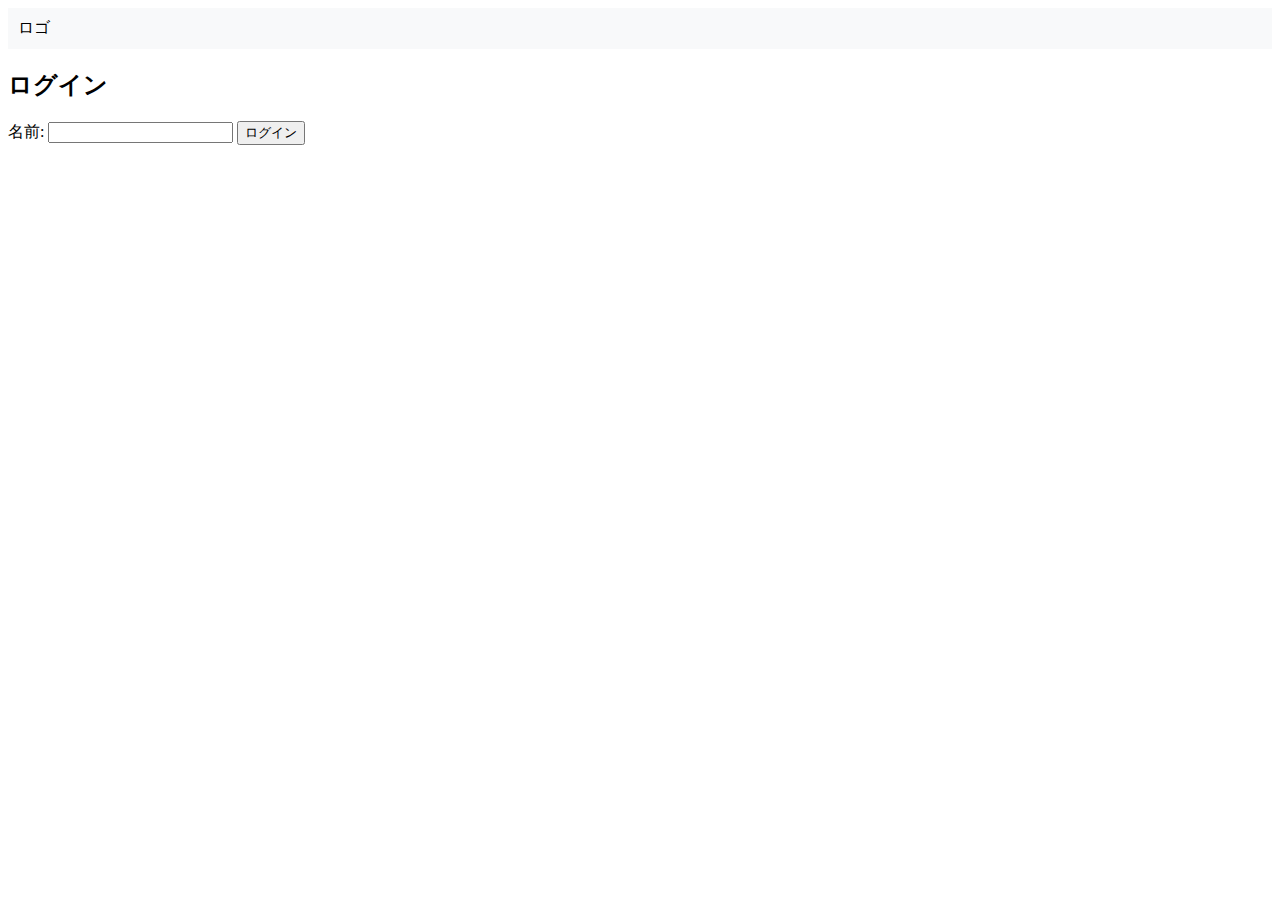
<file: demo-repository-main/account.html>
<!DOCTYPE html>
<html lang="ja">
<head>
    <meta charset="UTF-8">
    <meta name="viewport" content="width=device-width, initial-scale=1.0">
    <title>ログイン画面</title>
    <style>
        header {
            display: flex;
            justify-content: space-between;
            padding: 10px;
            background-color: #f8f9fa;
        }

        .username {
            font-weight: bold;
        }
    </style>
</head>
<body>
    <header>
        <div>ロゴ</div>
        <div class="username" id="username-display"></div>
    </header>

    <main>
        <h2>ログイン</h2>
        <form id="login-form">
            <label for="username">名前:</label>
            <input type="text" id="username" required>
            <button type="submit">ログイン</button>
        </form>
    </main>

    <script>
        document.addEventListener("DOMContentLoaded", function() {
            // ページロード時に名前をローカルストレージから取得してヘッダーに表示
            const usernameDisplay = document.getElementById("username-display");
            const storedUsername = localStorage.getItem("username");
            if (storedUsername) {
                usernameDisplay.textContent = storedUsername;
            }

            // フォーム送信時に名前をローカルストレージに保存
            const loginForm = document.getElementById("login-form");
            loginForm.addEventListener("submit", function(event) {
                event.preventDefault();
                const usernameInput = document.getElementById("username").value;
                localStorage.setItem("username", usernameInput);
                usernameDisplay.textContent = usernameInput; // ヘッダーに表示
            });
        });
    </script>
</body>
</html>
</file>
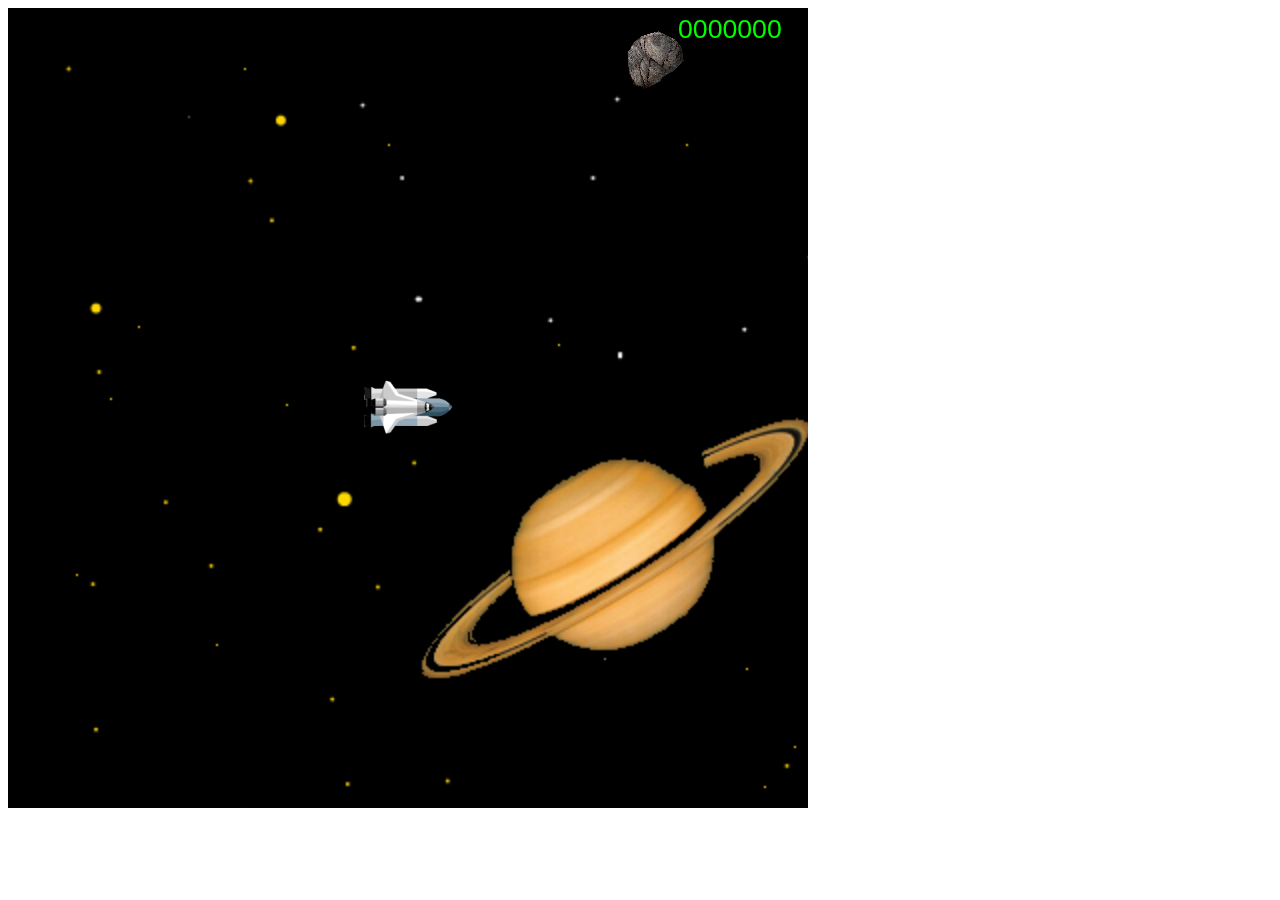
<file: demo-repository-main/Asteroid/asteroid.htm>
﻿<!DOCTYPE html>
<html>
<head>
    <meta charset="utf-8" />
    <title>Asteroid</title>
    <script type="text/javascript">
    "use strict";
    var ctx, ship, shots = [], rocks = [], level = 1,
        score = 0, clock = 0, timer = NaN, bg, bgX = 0, bgY = 0;

    function Rock(x, y, s) {
        this.cx = x;
        this.cy = y;
        this.w = s;
        this.h = s;
        var a = Math.random() * Math.PI * 2;
        this.dx = Math.floor(Math.cos(a) * (128 / s));
        this.dy = Math.floor(Math.sin(a) * (128 / s));
        this.image = document.getElementById('rock');
    }

    function Shot() {
        this.cx = 0;
        this.cy = 0;
        this.w = 6;
        this.h = 6;
        this.dx = 0;
        this.dy = 0;
        this.count = this.maxCount;
        this.power = 10;
        this.maxCount = 40;
    }

    function Ship() {
        this.cx = 400;
        this.cy = 400;
        this.w = 90;
        this.h = 60;
        this.dx = 0;
        this.dy = 0;
        this.rotate = 0;
        this.power = 0;
        this.accel = 0;

        this.keyL = false;
        this.keyR = false;
        this.keyF = false;
        this.keyB = false;

        this.image = document.getElementById('ship');
    }

    Shot.prototype = Ship.prototype = Rock.prototype = {
        getX: function () { return this.cx - this.w / 2; },
        getY: function () { return this.cy - this.h / 2; },
        isHit: function (o) {
            return !(((o.getX() + o.w) < this.getX()) ||
                ((this.getX() + this.w) < o.getX()) ||
                ((o.getY() + o.h) < this.getY()) ||
                ((this.getY() + this.h) < o.getY()));
        },
        update: function () {
            this.cx = (this.cx + this.dx + 800) % 800;
            this.cy = (this.cy + this.dy + 800) % 800;
        }
    }

    function rand(r) { return Math.floor(Math.random() * r) }

    function init() {
        ctx = document.getElementById('canvas').getContext('2d');
        ctx.font = "20pt Arial";

        bg = document.getElementById("bg");
        
        ship = new Ship();

        // 弾丸の初期化
        for (var i = 0 ; i < 7 ; i++) {
            shots.push(new Shot());
        }

        // キーイベントハンドラーの初期化
        window.addEventListener('keydown', function (e) {
            switch (e.keyCode) {
                case 37: ship.keyL = true; break;
                case 38: ship.keyF = true; break;
                case 39: ship.keyR = true; break;
                case 40: ship.keyB = true; break;
                case 32: ship.keyH = true; break;
            }
        });
        window.addEventListener('keyup', function (e) {
            switch (e.keyCode) {
                case 37: ship.keyL = false; break;
                case 38: ship.keyF = false; break;
                case 39: ship.keyR = false; break;
                case 40: ship.keyB = false; break;
                case 32: ship.keyH = false; break;
            }
        });

        start();

        if (isNaN(timer)) {
            timer = setInterval(mainLoop, 50);
        }
    }

    function start() {
        rocks = [];

        // 岩の初期化
        for (var i = 0 ; i < level ; i++) {
            var x = rand(800), y = rand(800);
            while (true) {
                var r = new Rock(x, y, 64);
                if (!r.isHit(ship)) {
                    rocks.push(r);
                    break;
                }
            }
        }
    }

    function mainLoop() {
        clock++;

        if (rocks.length == 0) {
            if (clock > 100) {
                level++;
                start();
            }
            return;
        }

        // 船の場所・向きを更新
        if (ship.keyL) { ship.rotate -= 0.1; }
        if (ship.keyR) { ship.rotate += 0.1; }
        if (ship.keyF) { ship.accel = Math.min(+5, ship.accel + 0.2); }
        if (ship.keyB) { ship.accel = Math.max(-5, ship.accel - 0.1); }

        ship.power += ship.accel;
        ship.power *= 0.94;
        ship.accel *= 0.94;
        ship.dx = Math.cos(ship.rotate) * ship.power;
        ship.dy = Math.sin(ship.rotate) * ship.power;
        ship.update();

        bgX = (bgX + ship.dx / 2 + 1600) % 800;
        bgY = (bgY + ship.dy / 2 + 1600) % 800;

        // 弾丸の位置を更新
        var fire = false;
        shots.forEach(function (shot) {
            if (shot.count < shot.maxCount) {
                shot.count++;
                shot.update();

                // 衝突検出
                var hit = -1, r = NaN;
                rocks.forEach(function (rock, i) {
                    if (rock.isHit(shot)) {
                        hit = i;
                        r = rock;
                    }
                });

                // 弾丸が岩に衝突
                if (hit >= 0) {
                    rocks.splice(hit, 1);

                    score += (64 / r.w) * 10;
                    shot.count = shot.maxCount;

                    r.w /= 2;
                    if (r.w >= 16) {
                        for (var i = 0 ; i < 2 ; i++) {
                            rocks.push(new Rock(r.cx, r.cy, r.w));
                        }
                    }

                    // ステージクリア
                    if (rocks.length == 0) {
                        clock = 0;
                        draw();
                    }
                }
            }
            else if (!fire && ship.keyH) {
                shot.count = 0;
                shot.cx = ship.cx;
                shot.cy = ship.cy;
                shot.r = ship.rotate;
                shot.dx = ship.dx + shot.power * Math.cos(shot.r);
                shot.dy = ship.dy + shot.power * Math.sin(shot.r);
                fire = true;
            }
        });

        // 岩の場所を更新
        rocks.forEach(function (rock) {
            rock.update();

            if (ship.isHit(rock)) {
                clearInterval(timer);
                timer = NaN;
            }
        });

        draw();
    }

    function draw() {
        // 背景を描画
        ctx.drawImage(bg, bgX, bgY, 400, 400, 0, 0, 800, 800);

        // 弾丸の描画
        ctx.fillStyle = 'rgb(0,255,255)';
        shots.forEach(function (shot) {
            if (shot.count < shot.maxCount) {
                ctx.fillRect(shot.getX(), shot.getY(), shot.w, shot.h);
            }
        });

        // 岩の描画
        rocks.forEach(function (rock) {
            ctx.drawImage(rock.image, rock.getX(), rock.getY(), rock.w, rock.h);
        });

        // 船の描画
        ctx.save();
        ctx.translate(ship.cx, ship.cy);
        ctx.rotate(ship.rotate);
        ctx.drawImage(ship.image, -ship.w / 2, -ship.h / 2);
        ctx.restore();

        // スコアの描画
        ctx.fillStyle = 'rgb(0,255,0)';
        ctx.fillText(('0000000' + score).slice(-7), 670, 30);

        if (rocks.length == 0) {
            ctx.fillText('STAGE CLEAR', 300, 150);
        }

        if (isNaN(timer)) {
            ctx.fillText('GAME OVER', 320, 150);
            ctx.drawImage(bang, ship.getX() - 50, ship.getY() - 50, 200, 200);
        }
    }
    </script>
</head>

<body onload="init()">
    <div>
        <canvas id="canvas" width="800" height="800"></canvas>
    </div>
    <img id="ship" src="ship.png" style="display:none;" />
    <img id="bg" src="bg.png" style="display:none;" />
    <img id="rock" src="rock.png" style="display:none;" />
    <img id="bang" src="bang.png" style="display:none;" />
</body>
</html>
</file>
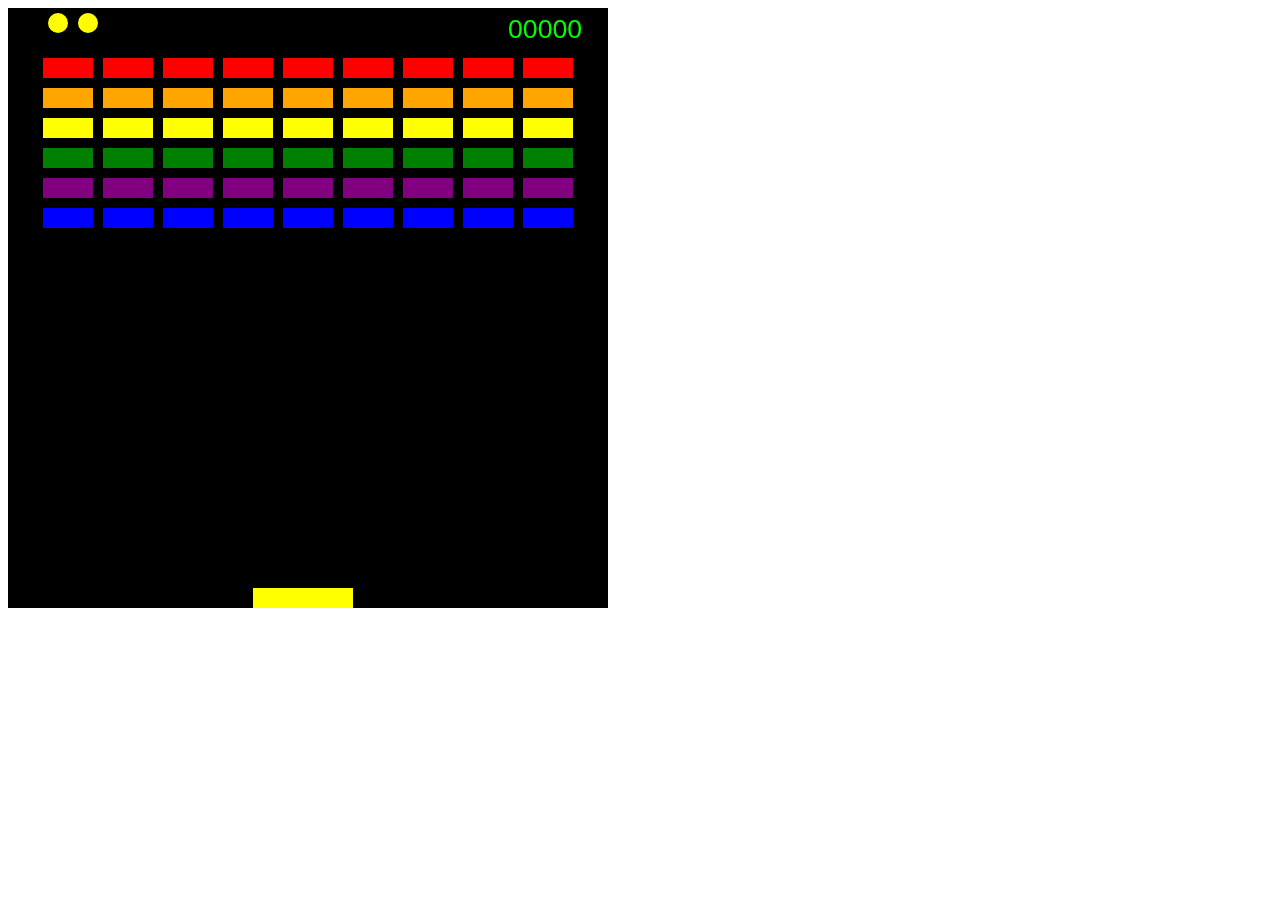
<file: demo-repository-main/Blocks/blocks.htm>
﻿<!DOCTYPE html>
<html>
<head>
    <title>Blocks</title>
    <meta charset="utf-8" />
    <script type="text/javascript">
    "use strict";
    var ctx, paddle, ball, timer, blocks = [];
    var balls = 3, score = 0, WIDTH = 600, HEIGHT = 600;
    var colors = ['red','orange','yellow','green','purple','blue'];

    function Ball() {
        this.x = 0;
        this.y = HEIGHT + this.r;    // out of the area
        this.dx = 0;
        this.dy = 0;
        this.r = 10;
        this.dir = 0;
        this.speed = 10;

        this.move = function () {
            this.x += this.dx;
            this.y += this.dy;
        }

        this.changeDir = function (dir) {
            this.dir = dir;
            this.dx = this.speed * Math.cos(dir);
            this.dy = - this.speed * Math.sin(dir);
        }

        this.draw = function (ctx) {
            drawBall(this.x, this.y, this.r);
        }
    }

    Block.prototype = Paddle.prototype = {
        draw: function (ctx) {
            ctx.fillStyle = this.color;
            ctx.fillRect(this.x, this.y, this.w, this.h);
        }
    }

    function Block(x, y, i) {
        this.x = x;
        this.y = y;
        this.w = 50;
        this.h = 20;
        this.color = colors[i];
        this.point = (6 - i) * 10;
    }

    function Paddle() {
        this.w = 110;
        this.h = 20;
        this.x = (WIDTH - this.w) / 2;
        this.y = HEIGHT - 20;
        this.color = 'yellow'
        this.keyL = false;
        this.keyR = false;
    }

    function init() {
        ctx = document.getElementById('canvas').getContext('2d');
        ctx.font = "20pt Arial";

        // initialize event listener
        window.addEventListener('keydown', function (e) {
            toggleKey(e.keyCode, true);
        }, true);
        window.addEventListener('keyup', function (e) {
            toggleKey(e.keyCode, false);
        }, true);

        // initialize players
        paddle = new Paddle();
        ball = new Ball();
        start();

        if (isNaN(timer)) {
            timer = setInterval(mainLoop, 15);
        }
    }

    function toggleKey(code, flag) {
        switch (code) {
            case 37: paddle.keyL = flag; break;
            case 39: paddle.keyR = flag; break;
            case 32:
                if (!isPlaying()) {
                    ball.x = paddle.x + paddle.w / 2;
                    ball.y = paddle.y - ball.r;
                    ball.changeDir(Math.random() * Math.PI / 2 + Math.PI / 4);  // 45 - 135
                }
                break;
        }
    }

    function start() {
        paddle.w = Math.max(20, paddle.w - 10);
        ball.speed = Math.min(20, ball.speed + 1);

        // layout blocks
        for (var i = 0 ; i < 6 ; i++) {
            for (var j = 0 ; j < 9 ; j++) {
                blocks.push(new Block(j * 60 + 35, i * 30 + 50, i));
            }
        }
    }

    function mainLoop() {
        // move the paddle
        if (paddle.keyL) {
            paddle.x = Math.max(0, paddle.x - 10)
        }
        if (paddle.keyR) {
            paddle.x = Math.min(WIDTH - paddle.w, paddle.x + 10)
        }

        draw();

        if (!isPlaying()) {
            return;
        }

        if (ball.y > HEIGHT - paddle.h) {
            // hit the paddle?
            if (paddle.x < ball.x && ball.x < paddle.x + paddle.w &&
                paddle.y < ball.y && ball.y < paddle.y + paddle.h) {
                var ratio = (paddle.x + paddle.w / 2 - ball.x) / paddle.w * 0.8;  // -0.4 to 0.4
                ball.changeDir(Math.PI / 2 + Math.PI * ratio);
            }
            else {
                if (--balls == 0) {   // game over
                    clearInterval(timer);
                    timer = NaN;
                    draw();
                    return;
                }
                ball.y = HEIGHT + ball.r;
            }
        }

        var nx = ball.x + ball.dx;
        var ny = ball.y - ball.dy;

        // hit the wall?
        if (ny < ball.r && ball.dy < 0) {
            ball.changeDir(ball.dir * -1);
        }
        else if (nx < ball.r || nx + ball.r > WIDTH) {
            ball.changeDir(Math.PI - ball.dir);
        }

        // hit a block?
        var hit = -1;
        blocks.some(function (block, i) {
            if (block.x - ball.r < nx && nx < block.x + block.w + ball.r &&
                block.y - ball.r < ny && ny < block.y + block.h + ball.r) {
                hit = i;
                return true;
            }
            return false;
        });

        if (hit >= 0) {
            score += blocks[hit].point;
            blocks.splice(hit, 1);

            if (blocks.length <= 0) { // cleared
                ball.y = HEIGHT + ball.r;
                start();
                return;
            }
            ball.changeDir(ball.dir * -1);
        }

        ball.move();
    }

    function isPlaying() {
        return ball.y < HEIGHT + ball.r;
    }

    function drawBall(x, y, r) {
        ctx.fillStyle = 'yellow';
        ctx.beginPath();
        ctx.arc(x, y, r, 0, Math.PI * 2, true);
        ctx.fill();
    }

    function draw() {
        // fill background
        ctx.fillStyle = 'rgb(0,0,0)';
        ctx.fillRect(0, 0, WIDTH, HEIGHT);

        // draw blocks
        blocks.forEach(function (block) {
            block.draw(ctx);
        });

        // draw paddle
        paddle.draw(ctx);

        // draw balls
        ball.draw(ctx);
        if (balls > 2) { drawBall(80, 15, 10); }
        if (balls > 1) { drawBall(50, 15, 10); }

        // draw score & information
        ctx.fillStyle = 'rgb(0,255,0)';
        ctx.fillText(('00000' + score).slice(-5), 500, 30);
        if (isNaN(timer)) {
            ctx.fillText('GAME OVER', 220, 250);
        }
    }
    </script>
</head>

<body onload="init()">
    <canvas id="canvas" width="600" height="600" />
</body>
</html>
</file>
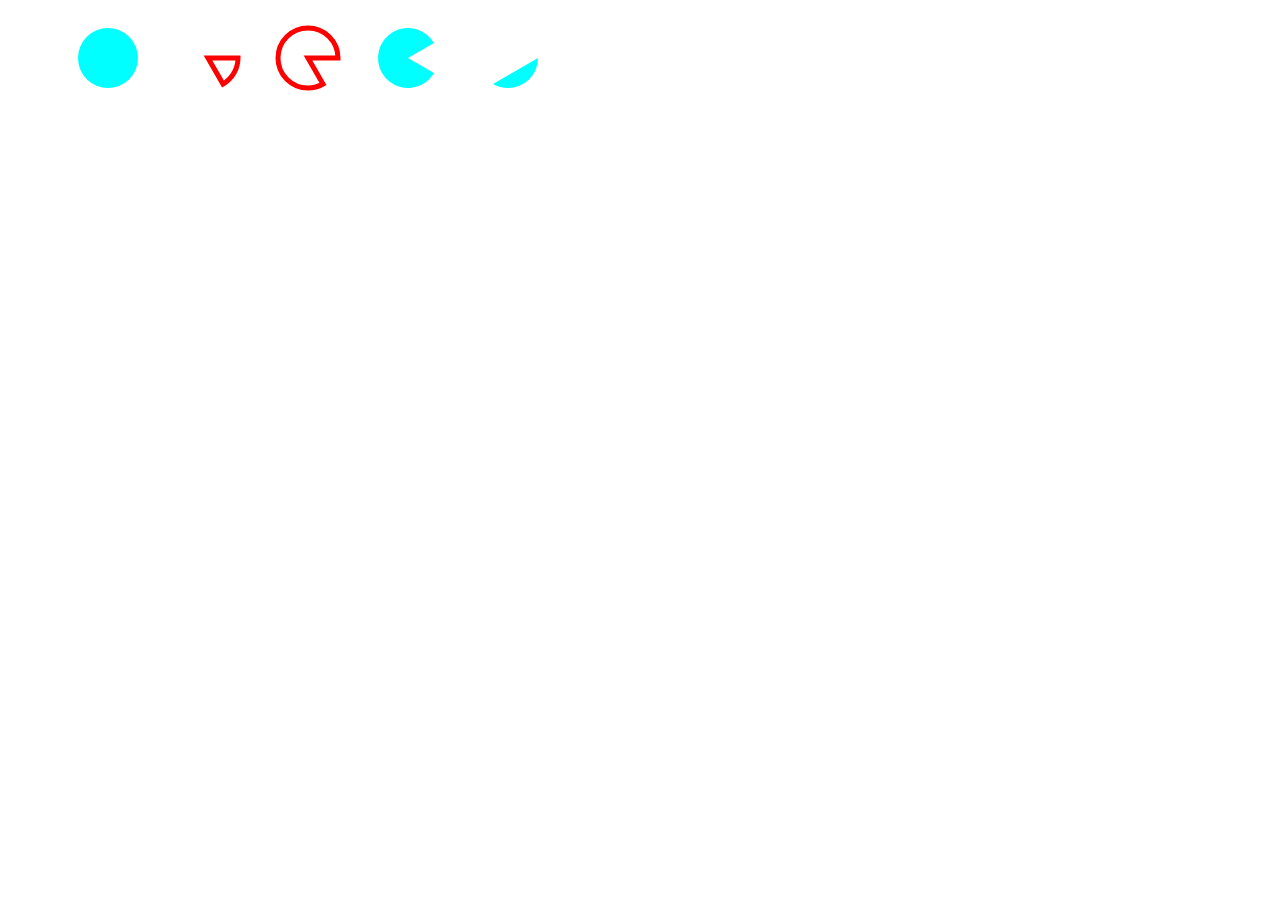
<file: demo-repository-main/Canvas/circle.html>
﻿<html>
    <head>
        <script>
        var ctx;
        function init() {
            var canvas = document.getElementById("canvas");
            ctx = canvas.getContext("2d");
            ctx.strokeStyle = "#FF0000";
            ctx.fillStyle = "#00FFFF";
            ctx.lineWidth = 5;

            ctx.beginPath();
            ctx.arc(100, 50, 30, 0, 2 * Math.PI);
            ctx.closePath();
            ctx.fill();

            ctx.beginPath();
            ctx.moveTo(200, 50);
            ctx.arc(200, 50, 30, 0, Math.PI / 3);
            ctx.closePath();
            ctx.stroke();

            ctx.beginPath();
            ctx.moveTo(300, 50);
            ctx.arc(300, 50, 30, 0, Math.PI / 3, true);
            ctx.closePath();
            ctx.stroke();

            ctx.beginPath();
            ctx.moveTo(400, 50);
            ctx.arc(400, 50, 30, -1 * Math.PI / 6, Math.PI / 6, true);
            ctx.closePath();
            ctx.fill();

            ctx.beginPath();
            ctx.arc(500, 50, 30, 0, 2 * Math.PI / 3);
            ctx.fill();
        }
        </script>
    </head>
    <body onload="init()">
        <canvas id="canvas" width="600" height="400"></canvas>
    </body>
</html>
</file>
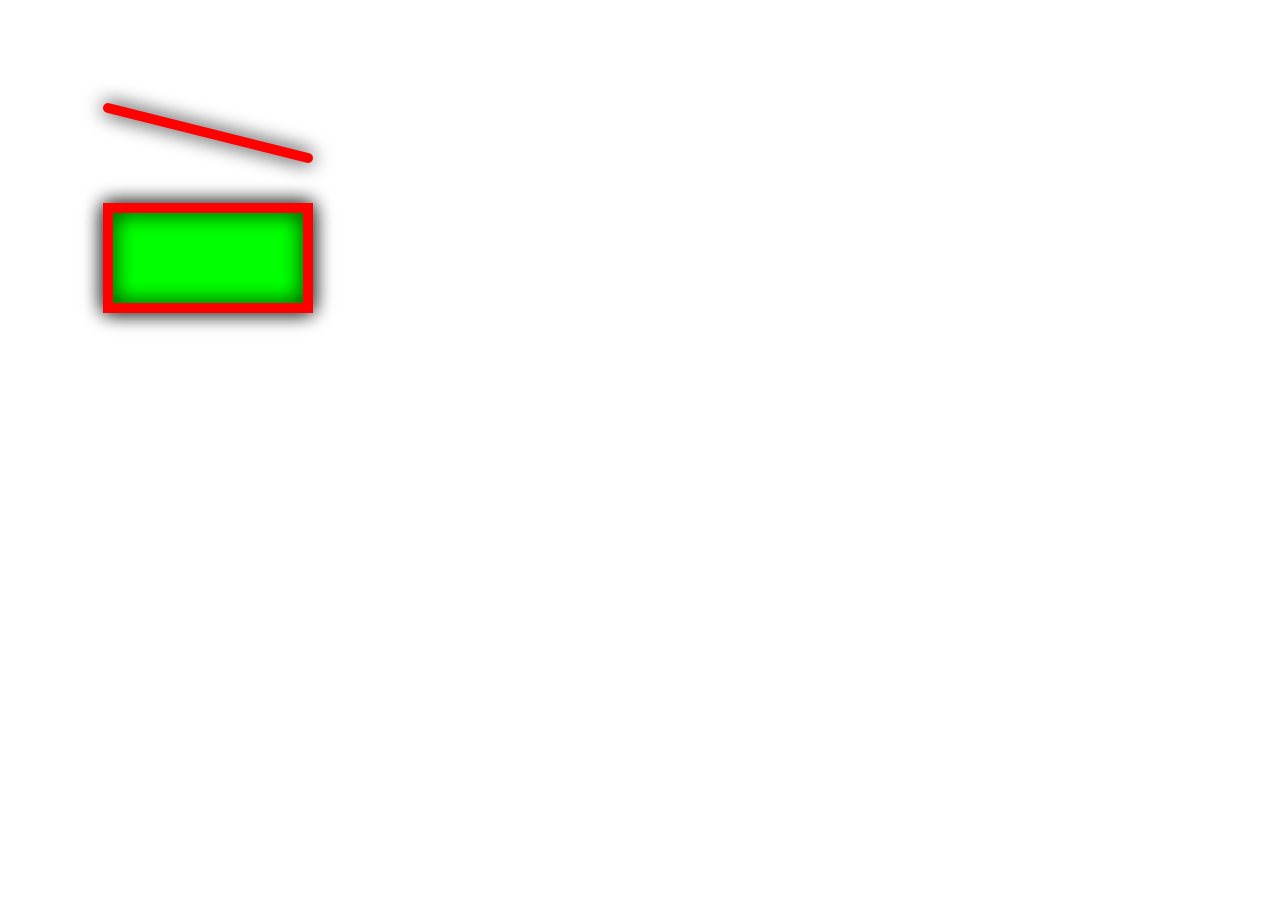
<file: demo-repository-main/Canvas/context.html>
﻿<html>
    <head>
        <script>
    var ctx;
    function init() {
        var canvas = document.getElementById("canvas");
        ctx = canvas.getContext("2d");
        ctx.strokeStyle = "#FF0000";
        ctx.fillStyle = "#00FF00";
        ctx.lineWidth = 10;
        ctx.lineCap = "round";
        ctx.shadowColor = "#000000";
        ctx.shadowBlur = 20;

        // 線を引く
        ctx.beginPath();
        ctx.moveTo(100, 100);
        ctx.lineTo(300, 150);
        ctx.stroke();

        // 矩形を描く
        ctx.fillRect(100, 200, 200, 100);
        ctx.strokeRect(100, 200, 200, 100);
    }
        </script>
    </head>
    <body onload="init()">
        <canvas id="canvas" width="600" height="400"></canvas>
    </body>
</html>
</file>
